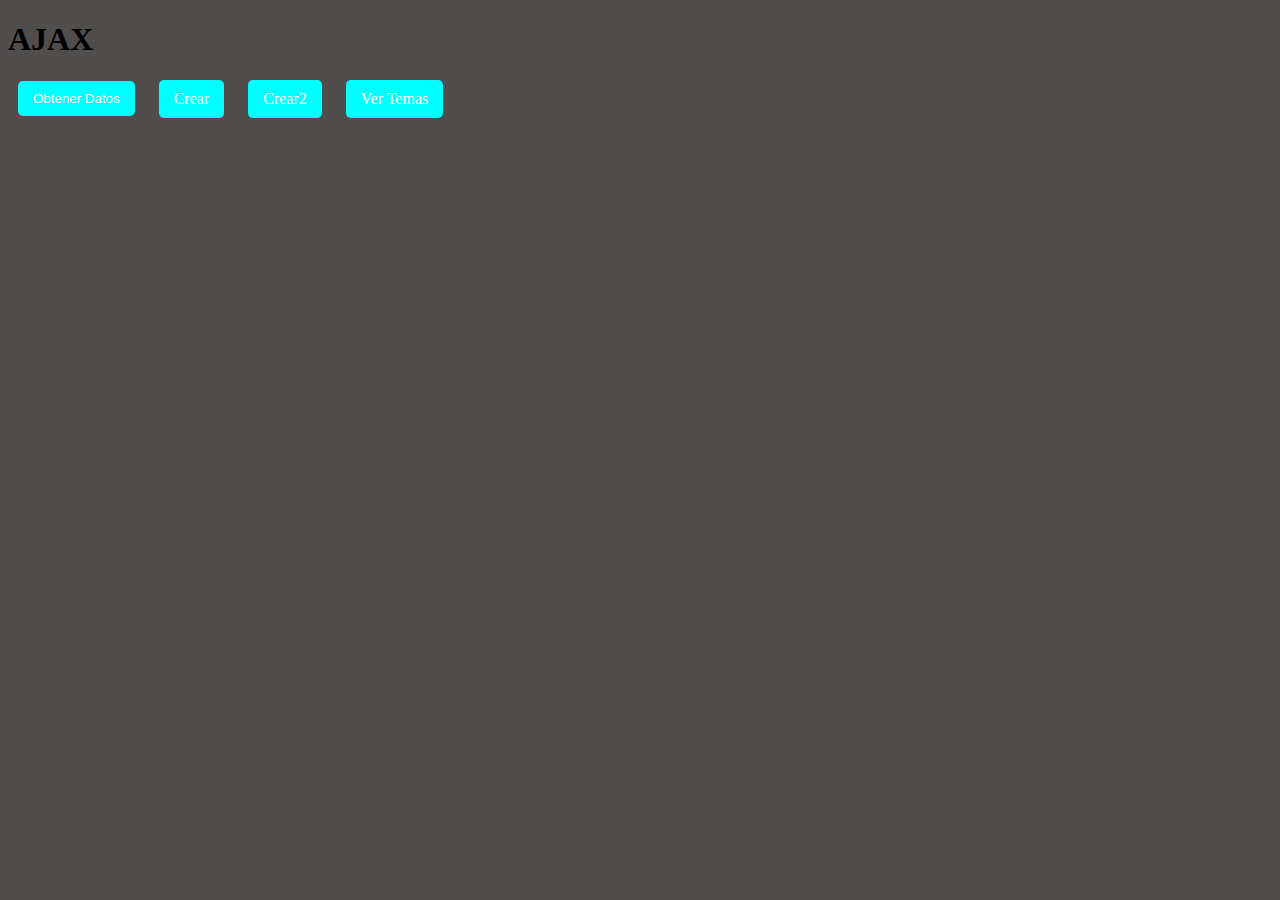
<file: ajax.html>
<!DOCTYPE html>
<html lang="es">

<head>
    <meta charset="UTF-8" />
    <title>AJAX</title>
    <link rel="stylesheet" href="style.css">
</head>

<body>

    <h1 id="title">AJAX</h1>

    <button id="btRequest" class="btn2">Obtener Datos </button>
    <!--     <button id="btRequestasync">Obtener Datos async </button>
    <br> -->
    <a class="btn2" href="/create.html">Crear</a>
    <a class="btn2" id="btPost" href="create.html?search=hola">
        Crear2
    </a>
    <!--     <a class="btn2" id="btPost" href="create.html?palomitas=hola">
        CrearBoton2
    </a> -->
    <a class="btn2" href="/posts.html">Ver Temas</a>
    <ul id="lista">
        <div id="container">

            <!-- <img src="https://picsum.photos/200"></img>
            <p>name</p>
            <p>catchfrase</p>
            <a href="">web</a> -->
        </div>
    </ul>




    <script src="scripts.js"></script>

</body>

</html>
</file>
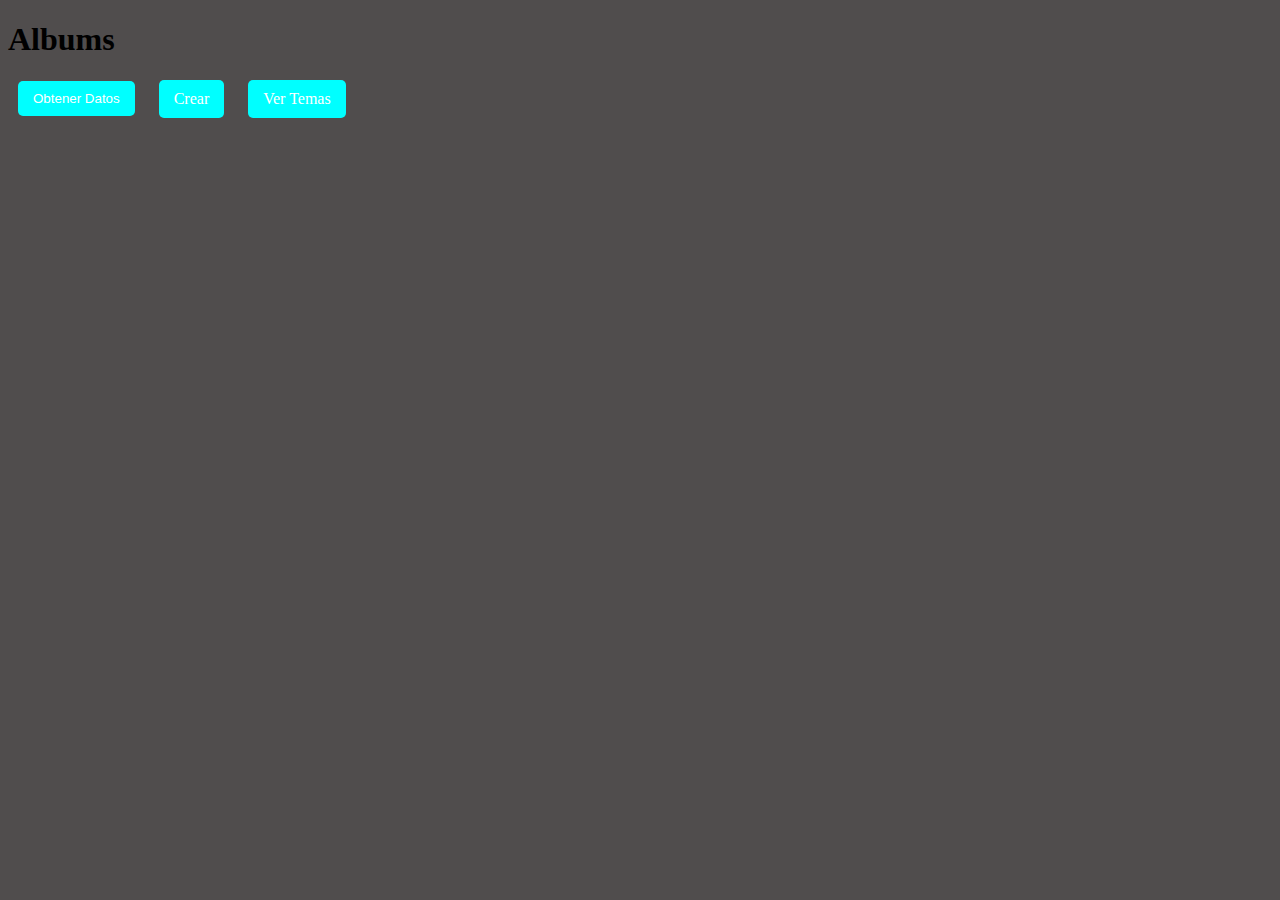
<file: album.html>
<!DOCTYPE html>
<html lang="en">

<head>
    <meta charset="UTF-8">
    <meta http-equiv="X-UA-Compatible" content="IE=edge">
    <meta name="viewport" content="width=device-width, initial-scale=1.0">
    <title>Document</title>
    <link rel="stylesheet" href="style.css">
</head>

<body>
    <h1 id="title">Albums</h1>
    <button id="btRequest" class="btn2">Obtener Datos </button>
    <a class="btn2" href="create.html">Crear</a>
    <a class="btn2" href="comentarios.html">Ver Temas</a>

    <div id="container">

    </div>
    <script src="album.js"></script>
</body>

</html>
</file>
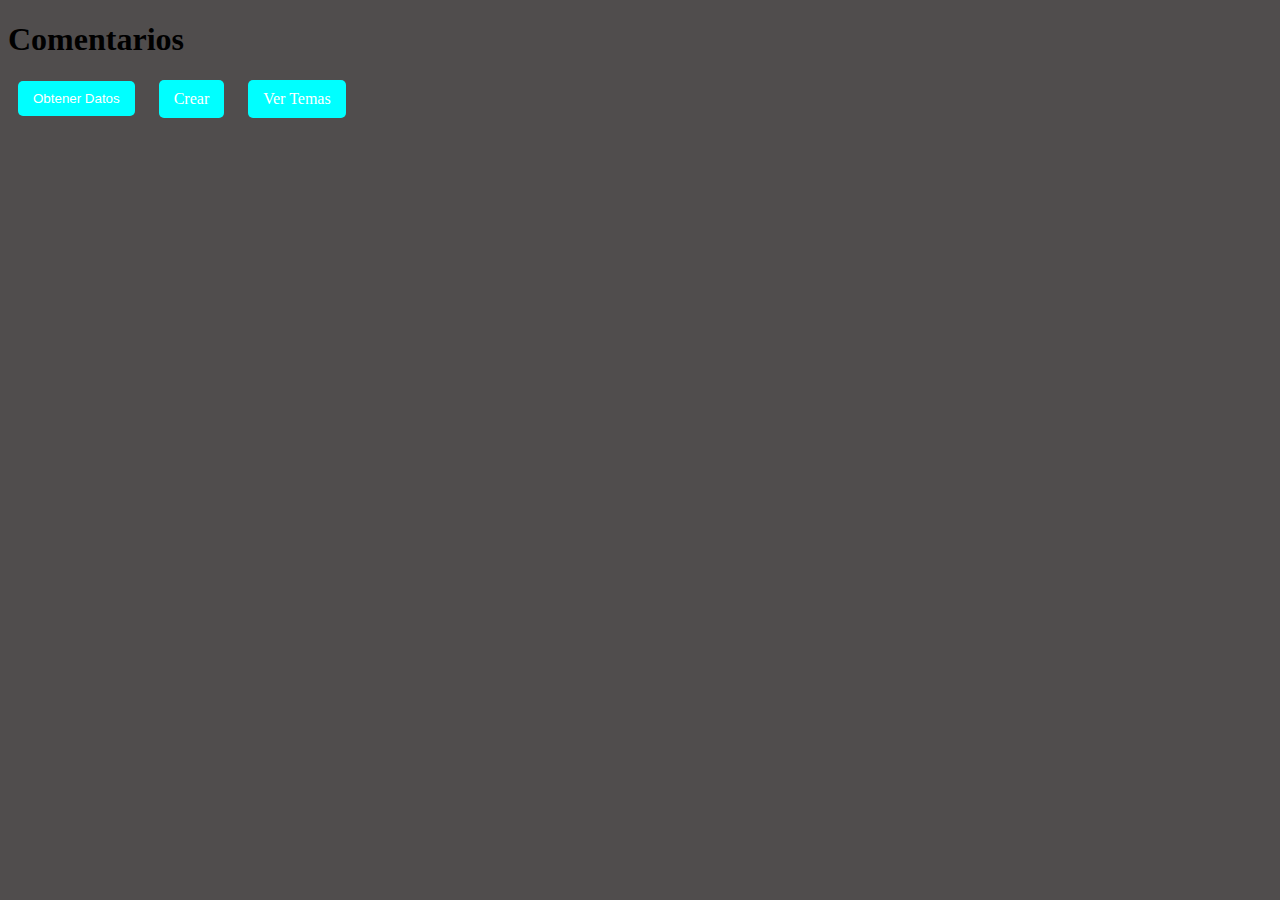
<file: comentarios.html>
<!DOCTYPE html>
<html lang="en">

<head>
    <meta charset="UTF-8">
    <meta http-equiv="X-UA-Compatible" content="IE=edge">
    <meta name="viewport" content="width=device-width, initial-scale=1.0">
    <title>comentarios</title>
    <link rel="stylesheet" href="style.css">
</head>

<body>
    <h1 id="title">Comentarios</h1>
    <button id="btRequest" class="btn2">Obtener Datos </button>
    <a class="btn2" href="create.html">Crear</a>
    <a class="btn2" href="index.html">Ver Temas</a>

    <div id="container">

    </div>
    <script src="scriptcoment.js"></script>
</body>

</html>
</file>
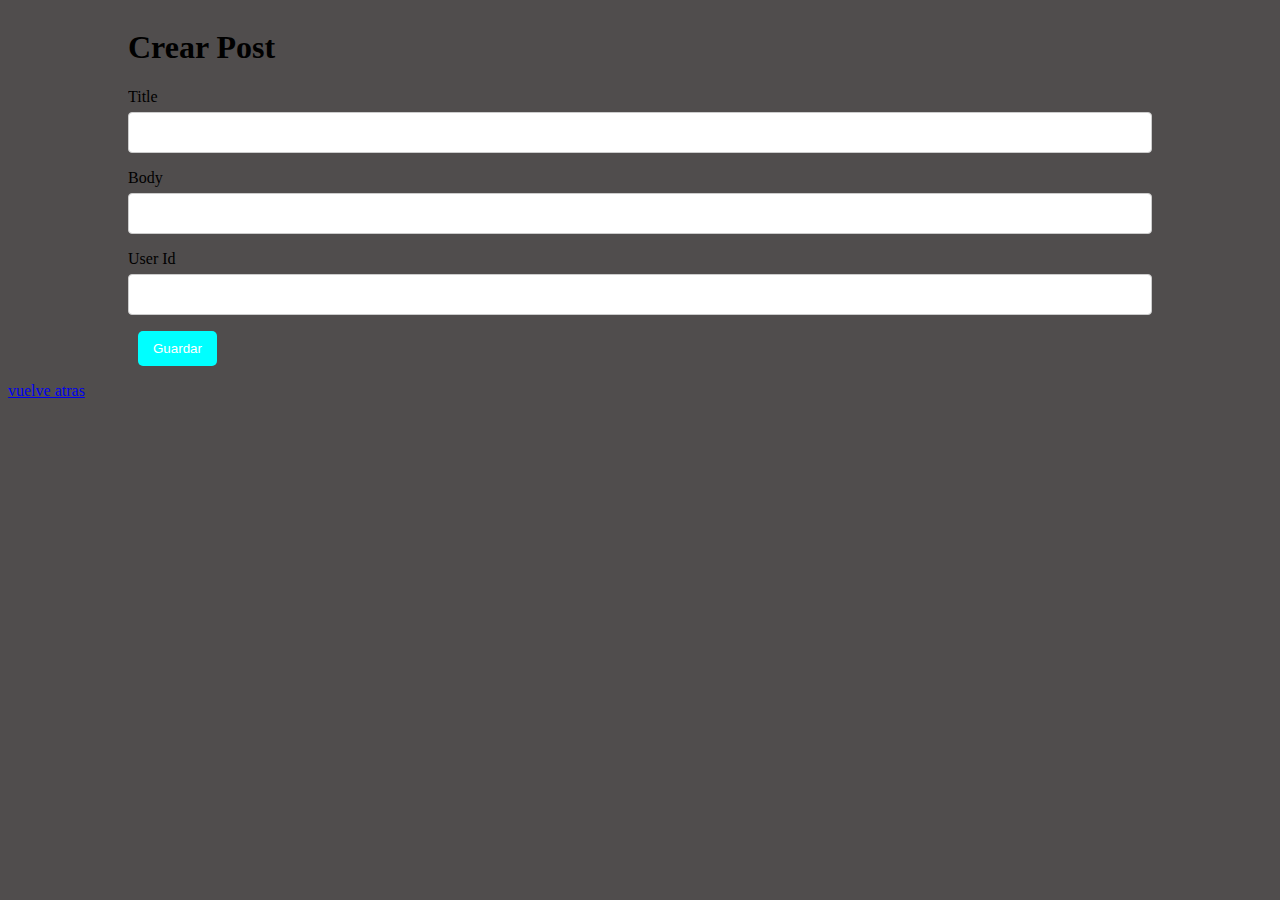
<file: create.html>
<!DOCTYPE html>
<html lang="es">

<head>
    <meta charset="UTF-8" />
    <title>Crear Post </title>
    <link rel="stylesheet" href="style.css">
</head>

<body>
    <div class="container">
        <h1 id="title">Crear Post </h1>
        <form action="#" id="form">
            <label>Title
                <input type="text" name="title">
            </label>
            <label>Body
                <input type="text" name="body">
            </label>
            <label>User Id
                <input type="text" name="userId">
            </label>
            <input type="submit" value="Guardar" class="btn2">
    </div>
    <p><a href="/ajax.html">vuelve atras</a></p>
    <script src="create.js"></script>
</body>

</html>
</file>
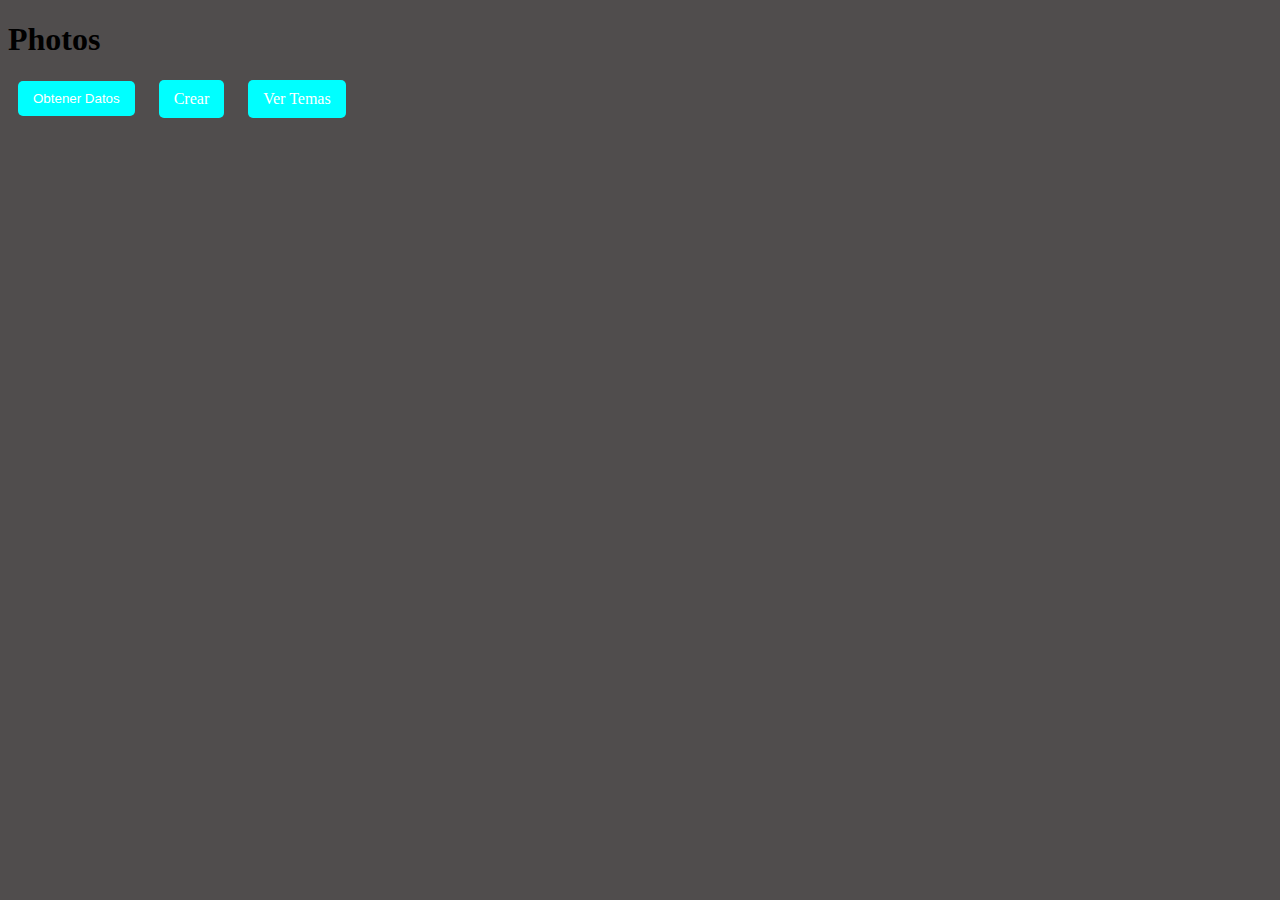
<file: photos.html>
<!DOCTYPE html>
<html lang="en">

<head>
    <meta charset="UTF-8">
    <meta http-equiv="X-UA-Compatible" content="IE=edge">
    <meta name="viewport" content="width=device-width, initial-scale=1.0">
    <title>Document</title>
    <link rel="stylesheet" href="style.css">
</head>

<body>
    <h1 id="title">Photos</h1>
    <button id="btRequest" class="btn2">Obtener Datos </button>
    <a class="btn2" href="create.html">Crear</a>
    <a class="btn2" href="comentarios.html">Ver Temas</a>

    <div id="container">

    </div>
    <script src="photos.js"></script>
</body>

</html>
</file>
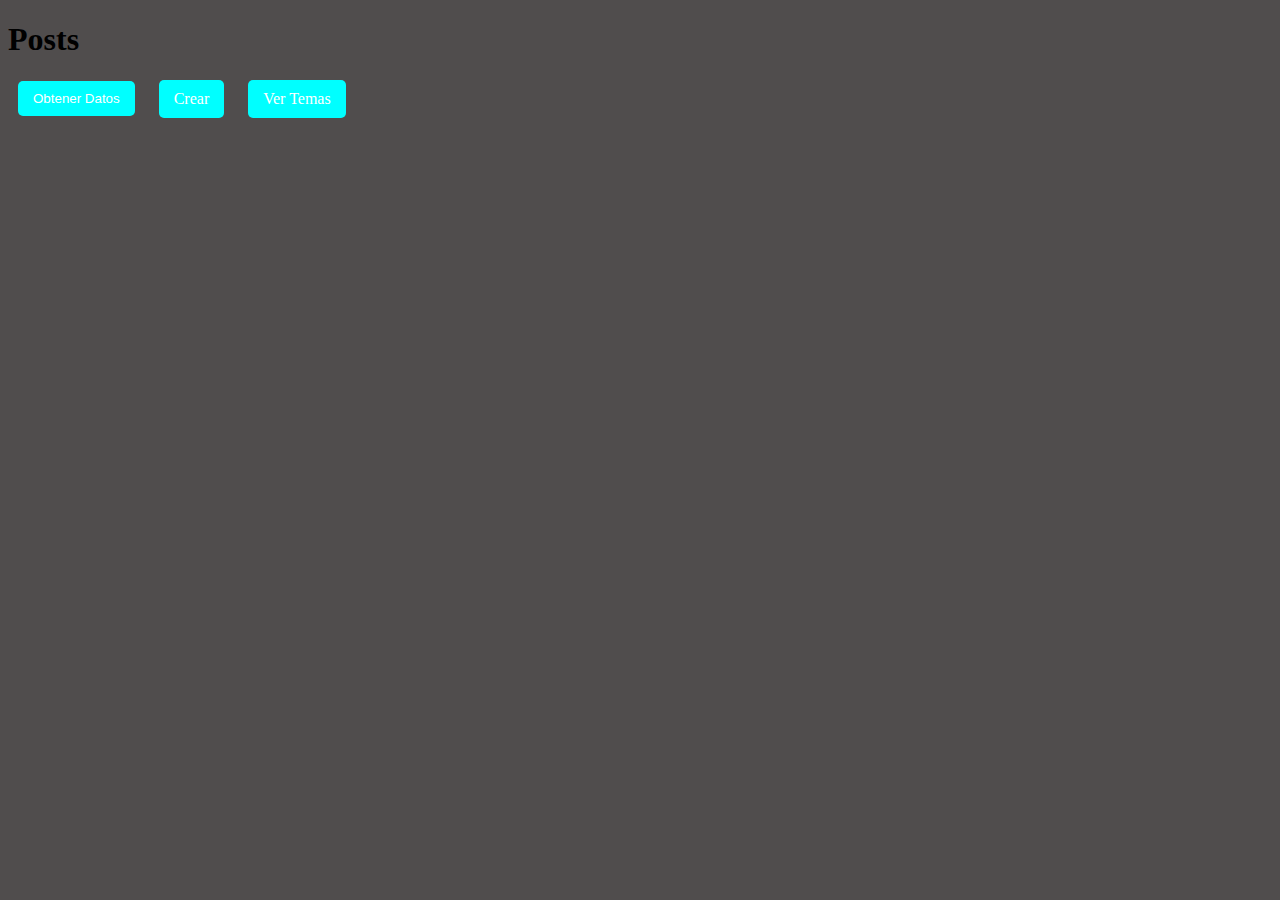
<file: posts.html>
<!DOCTYPE html>
<html lang="en">

<head>
    <meta charset="UTF-8">
    <meta http-equiv="X-UA-Compatible" content="IE=edge">
    <meta name="viewport" content="width=device-width, initial-scale=1.0">
    <title>Document</title>
    <link rel="stylesheet" href="style.css">
</head>

<body>
    <h1 id="title">Posts</h1>
    <button id="btRequest" class="btn2">Obtener Datos </button>
    <a class="btn2" href="create.html">Crear</a>
    <a class="btn2" href="index.html">Ver Temas</a>

    <div id="container">

    </div>
    <script src="scriptposts.js"></script>
</body>

</html>
</file>
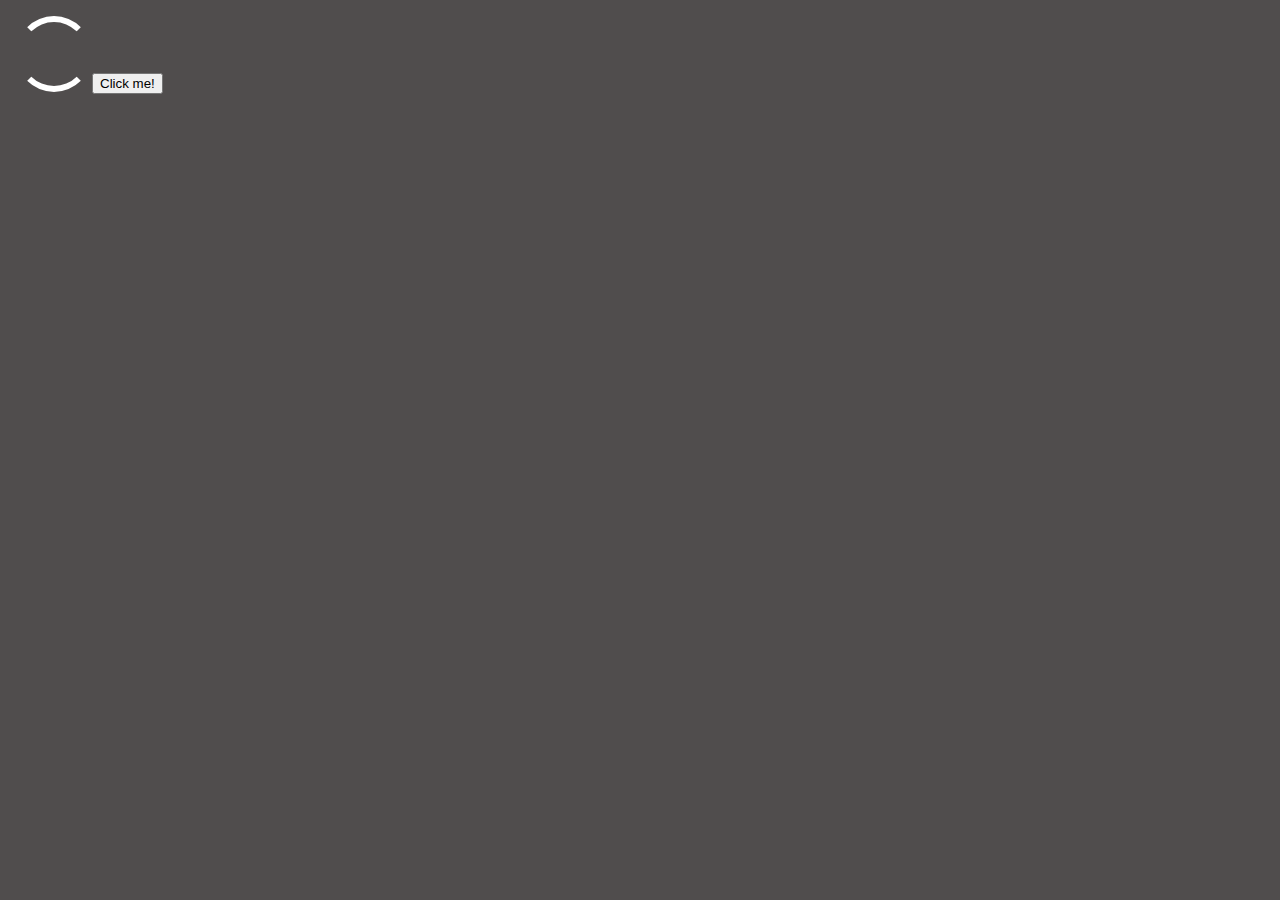
<file: promesas.html>
<!DOCTYPE html>
<html lang="en">

<head>
    <meta charset="UTF-8">
    <meta http-equiv="X-UA-Compatible" content="IE=edge">
    <meta name="viewport" content="width=device-width, initial-scale=1.0">
    <title>callbacks</title>
    <link rel="stylesheet" href="style.css">
</head>

<body>
    <div class="loader" id="loader"></div>

    <button id="btn1">Click me!</button>

    <script src="promesas.js"></script>

</body>

</html>
</file>
<file: style.css>
.loader {
  display: inline-block;
  width: 80px;
  height: 80px;
}
.loader:after {
  content: " ";
  display: block;
  width: 64px;
  height: 64px;
  margin: 8px;
  border-radius: 50%;
  border: 6px solid rgb(0, 0, 0);
  border-color: #fff transparent #fff transparent;
  animation: loader 1.2s linear infinite; /*importante cambiar el nombre d animacion*/
}
@keyframes loader {
  0% {
    transform: rotate(0deg);
  }
  100% {
    transform: rotate(360deg);
  }
}
body {
  background-color: rgb(80, 77, 77);
}
.btn2 {
  color: white;
  text-decoration: none;
  padding: 10px 15px;
  display: inline-block;
  border-radius: 5px;
  margin: 0 10px;
  background-color: aqua;
  transition: 0.3s;
  height: auto;
  border: none;
  text-align: center;
  vertical-align: middle;
}

input[type="text"],
select,
textarea {
  width: 100%;
  padding: 12px;
  border: 1px solid #ccc;
  border-radius: 4px;
  box-sizing: border-box;
  margin-top: 6px;
  margin-bottom: 16px;
}
.container {
  width: 1024px;
  margin: 0 auto;
  overflow: auto;
  text-decoration: none;
}
.celda {
  width: 300px;
  border: 15px solid green;
  margin: auto;
  align-content: center;
  align-items: left;
  flex-wrap: wrap;
  display: flex;
}
.celda:hover {
  background-color: beige;
}
.image {
  position: relative;
  bottom: 0;
  right: 7%;
  border: 3px solid #73ad21;
  float: left;
}

.usuario {
  border-style: solid;
  border-color: black;
  margin-top: 20px;
  flex-wrap: wrap;
  flex-direction: column;
  display: flex;
  float: left;
  width: 33.33%; /* three containers (use 25% for four, and 50% for two, etc) */
  padding: 5px;
  margin: 10px;
  align-content: center;
  align-items: center;
  color: black;
}
.usuario:hover {
  background-color: #ccc;
}
.foto {
  height: 70px;
  width: 70px;
  border-radius: 50%;
  object-fit: cover;
  float: inline-end;
}
</file>
